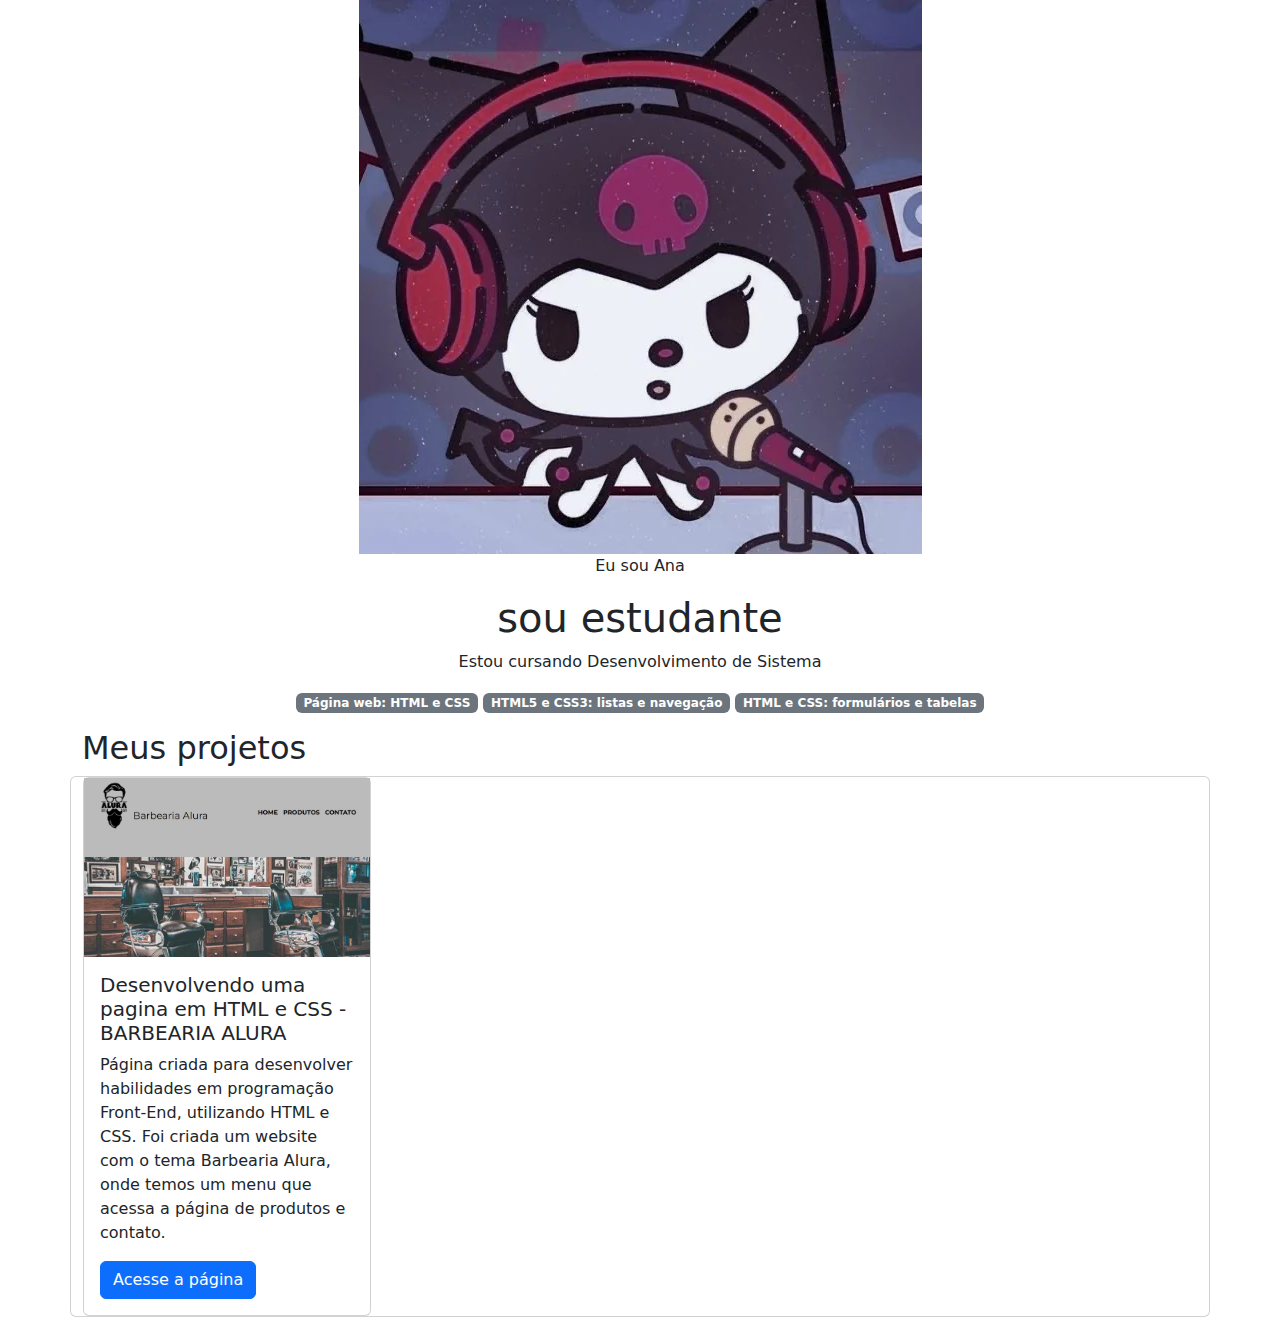
<file: index.html>
<!DOCTYPE html>
<html lang="pt-br">
 <head>
    <meta charset="UTF-8">
    <meta name="viewport" content="width=device-width, initial-scale=1.0">
    <link href="https://cdn.jsdelivr.net/npm/bootstrap@5.3.3/dist/css/bootstrap.min.css" rel="stylesheet" integrity="sha384-QWTKZyjpPEjISv5WaRU9OFeRpok6YctnYmDr5pNlyT2bRjXh0JMhjY6hW+ALEwIH" crossorigin="anonymous" />
    <link rel="stylesheet" href="style.css">
    <title>Portfólio</title>
 </head>
<body>

    <header class="container text-center">
         <img src="img/Ana.webp" alt="avatar da Ana" srcset="">
            <p>Eu sou Ana</p>
       <h1>sou estudante</h1>
            <p> Estou cursando Desenvolvimento de Sistema</p>
        <div>
            <p class="badge bg-secondary">Página web: HTML e CSS</p>
            <p class="badge bg-secondary">HTML5 e CSS3: listas e navegação</p>
            <p class="badge bg-secondary">HTML e CSS: formulários e tabelas</p>
        </div>
    </header>
    <section class="container">
        <h2>Meus projetos</h2>
        <div class="row">
        <div class="card">
        <div class="col-md-4">
        <div class="card" style="width: 18rem;">
         <img src="img/BarbeariaAlura.png" alt="Foto da página inicial da Barbearia Alura">
        <div class="card-body">
                        <h5 class="card-title">Desenvolvendo uma pagina em HTML e CSS - BARBEARIA ALURA</h5>
                        <p class="card-text">
                            Página criada para desenvolver habilidades em programação Front-End, utilizando HTML e CSS. Foi criada um website com o tema Barbearia Alura, onde temos um menu que acessa a página de produtos e contato.
                        </p>
                        <a href="https://github.dev/ANA-BEATRIZ-ALVES23/barbearia-alura" class="btn btn-primary">Acesse a página</a>
        </div>
        </div>
        </div>
        </div>
  </main>
    <script src="https://cdn.jsdelivr.net/npm/bootstrap@5.3.3/dist/js/bootstrap.bundle.min.js" integrity="sha384-YvpcrYf0tY3lHB60NNkmXc5s9fDVZLESaAA55NDzOxhy9GkcIdslK1eN7N6jIeHz" crossorigin="anonymous"></script>
</body>
</file>
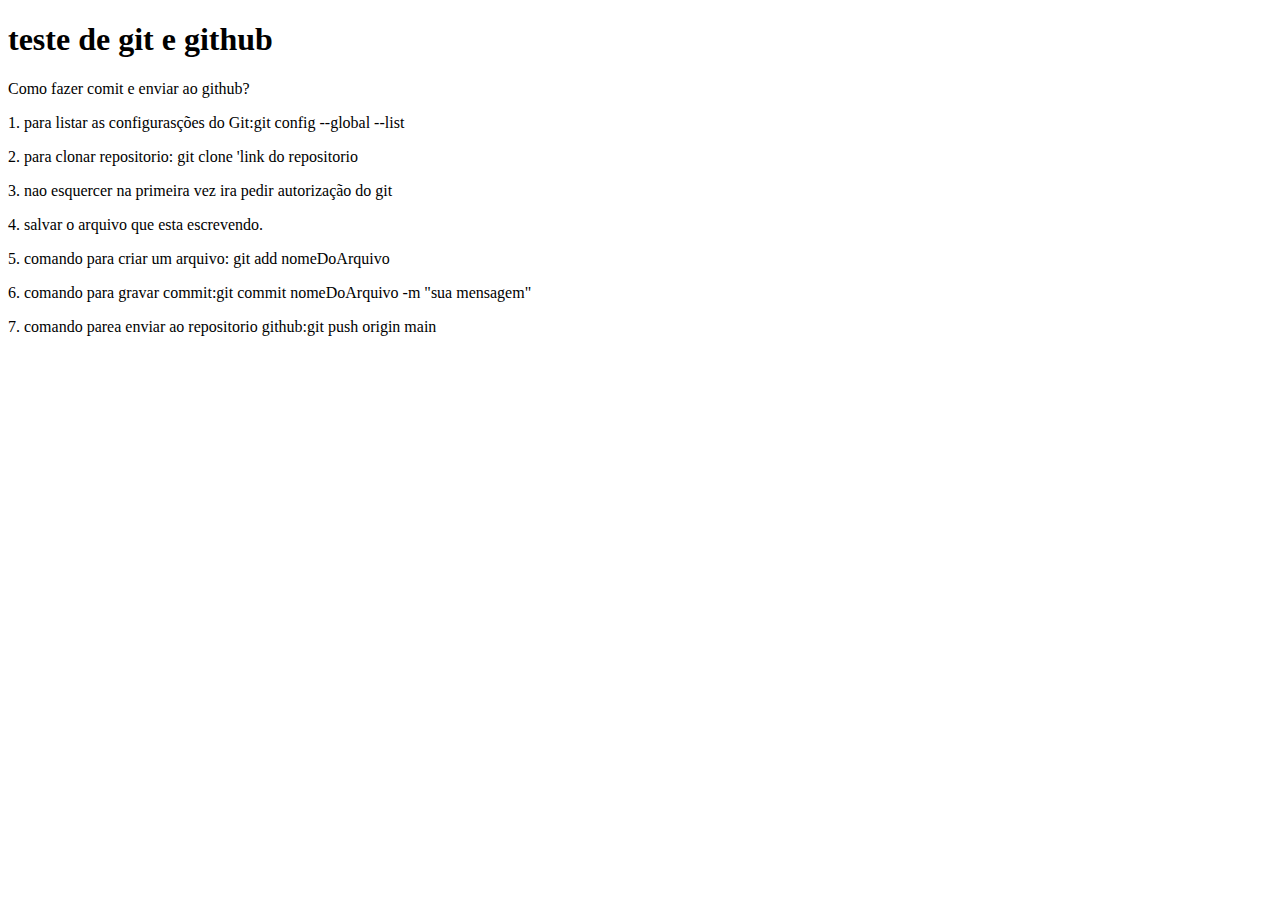
<file: teste.html>
<!DOCTYPE html>
<html lang="en">
<head>
    <meta charset="UTF-8">
    <meta name="viewport" content="width=device-width, initial-scale=1.0">
    <title>Document</title>
</head>
<body>
    <h1>teste de git e github</h1>
    <p>Como fazer comit e enviar ao github?</p>
    <p>1. para listar as configurasções do Git:git config --global --list</p>
    <p>2. para clonar repositorio: git clone 'link do repositorio</p>
    <p>3. nao esquercer na primeira vez ira pedir autorização do git</p>
    <p>4. salvar o arquivo que esta escrevendo.</p>
    <p>5. comando para criar um arquivo: git add nomeDoArquivo</p>
    <p>6. comando para gravar commit:git commit nomeDoArquivo -m "sua mensagem"</p>
    <p>7. comando parea enviar ao repositorio github:git push origin main</p>
</body>
</html>
</file>
<file: style.css>
@import url('https://fonts.googleapis.com/css2?family=Montserrat:ital,wght@0,100..900;1,100..900&family=Oswald:wght@200..700&family=Roboto+Condensed:ital,wght@0,100..900;1,100..900&display=swap');

<<<<<<< HEAD

:root {
    --cor-principal: #9c24e2;
    --cor-escura: #47354b;
    --cor-cinza: #aa98b0;
    --cor-roxoclaro: #d13bff;
    --cor-roxoescuro: #511c70;
    --cor-preto: #000000;
    --cor-branco: #FFFFFF;
}

#body {
    background-color: var(--cor-azulclaro);
}

#rodape {
    background-color: var(--cor-escura);
    color: var(--cor-branco);
}

#ancora {
    text-decoration: none;
    color: var(--cor-branco);
    font-size: 20px;
    transition:  color 0.3s ease;
}
#ancora:hover {
    color: var(--cor-principal);
    cursor: pointer;
    text-decoration: underline;
}

:root {
       --cor-principal: #9c24e2;
    --cor-escura: #47354b;
    --cor-cinza: #aa98b0;
    --cor-roxoclaro: #d13bff;
    --cor-roxoescuro: #511c70;
    --cor-preto: #000000;
    --cor-branco: #FFFFFF;
}
</file>
